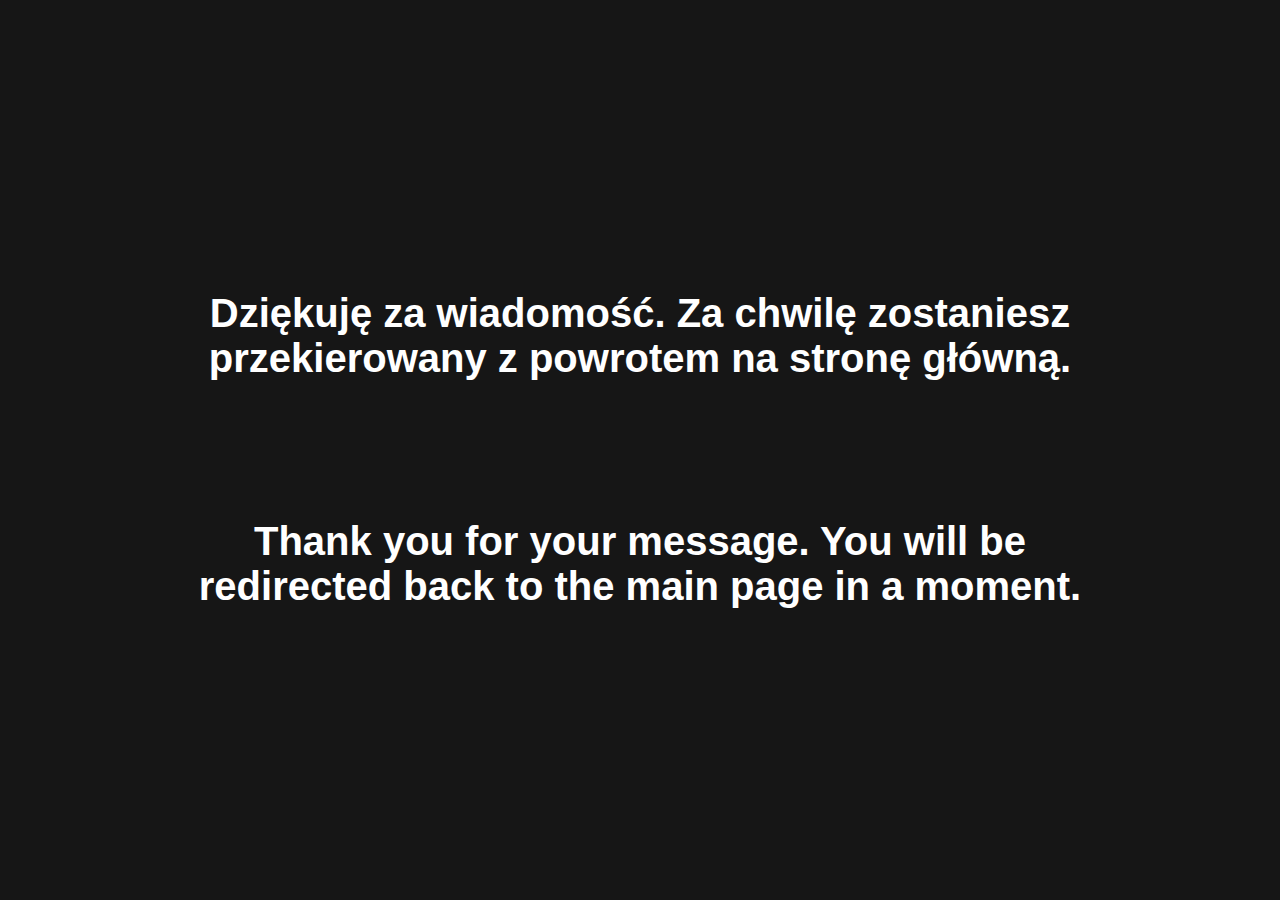
<file: mail.html>
<!DOCTYPE html>
<html lang="en">
<head>
    <meta charset="UTF-8">
    <meta name="viewport" content="width=device-width, initial-scale=1.0">
    <title>Mateusz Lewandowski - Portfolio</title>

    <link rel="stylesheet" href="css/style.css">
    <link rel="shortcut icon" href="images/icon.ico" type="image/x-icon">
    <link rel="stylesheet" href="https://fonts.googleapis.com/css2?family=Material+Symbols+Outlined:opsz,wght,FILL,GRAD@20..48,100..700,0..1,-50..200" />
    <link rel="stylesheet" href="css/fontello-07cb7f0c/css/fontello.css">
</head>
<body class="dark">
    <div id="countainer">
        <main class="mainthx center">
            <section class="dark">
                <h1>Dziękuję za wiadomość. Za chwilę zostaniesz przekierowany z powrotem na stronę główną.</h1>
            <br><br><br><br><br><br>
                <h1>Thank you for your message. You will be redirected back to the main page in a moment.</h1>
            </section>
        </main>
    </div>

    <script src="js/powrot.js"></script>
</body>
</html>
</file>
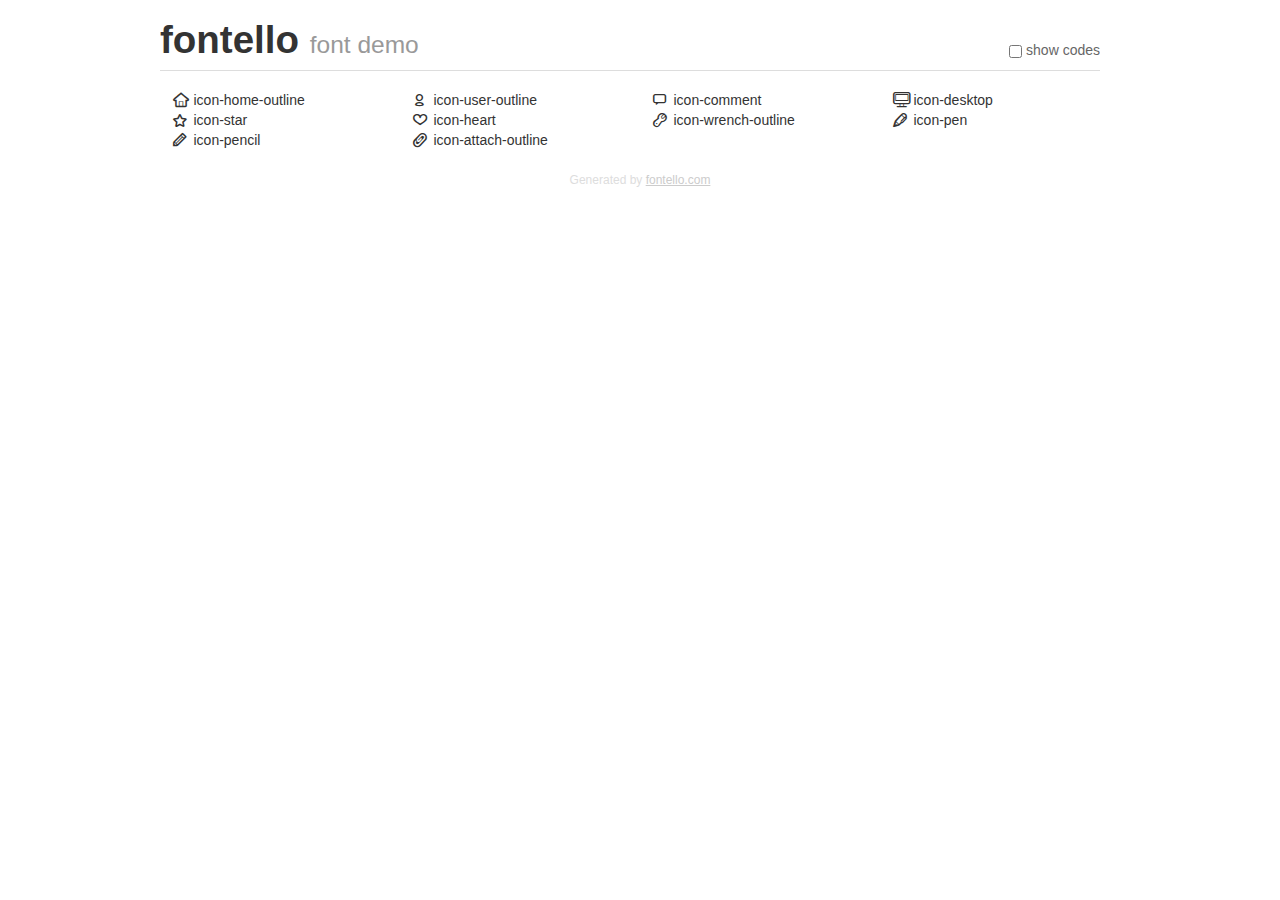
<file: css/fontello-07cb7f0c/demo.html>
<!DOCTYPE html>
<html>
  <head>
  <!--[if lt IE 9]><script language="javascript" type="text/javascript" src="//html5shim.googlecode.com/svn/trunk/html5.js"></script><![endif]-->
  <meta charset="UTF-8">
  <style>
    html {
      font-size: 100%;
      -webkit-text-size-adjust: 100%;
      -ms-text-size-adjust: 100%;
    }
    a:focus {
      outline: thin dotted #333;
      outline: 5px auto -webkit-focus-ring-color;
      outline-offset: -2px;
    }
    a:hover,
    a:active {
      outline: 0;
    }
    input {
      margin: 0;
      font-size: 100%;
      vertical-align: middle;
      overflow: visible;
      line-height: normal;
    }
    input::-moz-focus-inner {
      padding: 0;
      border: 0;
    }
    body {
      margin: 0;
      font-family: "Helvetica Neue", Helvetica, Arial, sans-serif;
      font-size: 14px;
      line-height: 20px;
      color: #333;
      background-color: #fff;
    }
    a {
      color: #08c;
      text-decoration: none;
    }
    a:hover {
      color: #005580;
      text-decoration: underline;
    }
    .row {
      margin-left: -20px;
      zoom: 1;
    }
    .row:before,
    .row:after {
      display: table;
      content: "";
      line-height: 0;
    }
    .row:after {
      clear: both;
    }
    .span3 {
      float: left;
      min-height: 1px;
      margin-left: 20px;
      width: 220px;
    }
    .container {
      width: 940px;
      margin-right: auto;
      margin-left: auto;
      zoom: 1;
    }
    .container:before,
    .container:after {
      display: table;
      content: "";
      line-height: 0;
    }
    .container:after {
      clear: both;
    }
    small {
      font-size: 85%;
    }
    h1 {
      margin: 10px 0;
      font-family: inherit;
      font-weight: bold;
      line-height: 20px;
      color: inherit;
      text-rendering: optimizelegibility;
      line-height: 40px;
      font-size: 38.5px;
    }
    h1 small {
      font-weight: normal;
      line-height: 1;
      color: #999;
      font-size: 24.5px;
    }

    body {
      margin-top: 90px;
    }
    .header {
      position: fixed;
      top: 0;
      left: 50%;
      margin-left: -480px;
      background-color: #fff;
      border-bottom: 1px solid #ddd;
      padding-top: 10px;
      z-index: 10;
    }
    .footer {
      color: #ddd;
      font-size: 12px;
      text-align: center;
      margin-top: 20px;
    }
    .footer a {
      color: #ccc;
      text-decoration: underline;
    }
    .the-icons {
      font-size: 14px;
      line-height: 24px;
    }
    .switch {
      position: absolute;
      right: 0;
      bottom: 10px;
      color: #666;
    }
    .switch input {
      margin-right: 0.3em;
    }
    .codesOn .i-name {
      display: none;
    }
    .codesOn .i-code {
      display: inline;
    }
    .i-code {
      display: none;
    }
    @font-face {
      font-family: 'fontello';
      src: url('./font/fontello.eot?99147643');
      src: url('./font/fontello.eot?99147643#iefix') format('embedded-opentype'),
           url('./font/fontello.woff?99147643') format('woff'),
           url('./font/fontello.ttf?99147643') format('truetype'),
           url('./font/fontello.svg?99147643#fontello') format('svg');
      font-weight: normal;
      font-style: normal;
    }
    .demo-icon {
      font-family: "fontello";
      font-style: normal;
      font-weight: normal;
      speak: never;
     
      display: inline-block;
      text-decoration: inherit;
      width: 1em;
      margin-right: .2em;
      text-align: center;
      /* opacity: .8; */
     
      /* For safety - reset parent styles, that can break glyph codes*/
      font-variant: normal;
      text-transform: none;
     
      /* fix buttons height, for twitter bootstrap */
      line-height: 1em;
     
      /* Animation center compensation - margins should be symmetric */
      /* remove if not needed */
      margin-left: .2em;
     
      /* You can be more comfortable with increased icons size */
      /* font-size: 120%; */
     
      /* Font smoothing. That was taken from TWBS */
      -webkit-font-smoothing: antialiased;
      -moz-osx-font-smoothing: grayscale;
     
      /* Uncomment for 3D effect */
      /* text-shadow: 1px 1px 1px rgba(127, 127, 127, 0.3); */
    }
    </style>
    <link rel="stylesheet" href="css/animation.css"><!--[if IE 7]><link rel="stylesheet" href="css/" + font.fontname + "-ie7.css"><![endif]-->
    <script>
      function toggleCodes(on) {
        var obj = document.getElementById('icons');
      
        if (on) {
          obj.className += ' codesOn';
        } else {
          obj.className = obj.className.replace(' codesOn', '');
        }
      }
    </script>
  </head>
  <body>
    <div class="container header">
      <h1>fontello <small>font demo</small></h1>
      <label class="switch">
        <input type="checkbox" onclick="toggleCodes(this.checked)">show codes
      </label>
    </div>
    <div class="container" id="icons">
      <div class="row">
        <div class="span3" title="Code: 0xe800">
          <i class="demo-icon icon-home-outline">&#xe800;</i> <span class="i-name">icon-home-outline</span><span class="i-code">0xe800</span>
        </div>
        <div class="span3" title="Code: 0xe801">
          <i class="demo-icon icon-user-outline">&#xe801;</i> <span class="i-name">icon-user-outline</span><span class="i-code">0xe801</span>
        </div>
        <div class="span3" title="Code: 0xe802">
          <i class="demo-icon icon-comment">&#xe802;</i> <span class="i-name">icon-comment</span><span class="i-code">0xe802</span>
        </div>
        <div class="span3" title="Code: 0xe803">
          <i class="demo-icon icon-desktop">&#xe803;</i> <span class="i-name">icon-desktop</span><span class="i-code">0xe803</span>
        </div>
      </div>
      <div class="row">
        <div class="span3" title="Code: 0xe804">
          <i class="demo-icon icon-star">&#xe804;</i> <span class="i-name">icon-star</span><span class="i-code">0xe804</span>
        </div>
        <div class="span3" title="Code: 0xe805">
          <i class="demo-icon icon-heart">&#xe805;</i> <span class="i-name">icon-heart</span><span class="i-code">0xe805</span>
        </div>
        <div class="span3" title="Code: 0xe806">
          <i class="demo-icon icon-wrench-outline">&#xe806;</i> <span class="i-name">icon-wrench-outline</span><span class="i-code">0xe806</span>
        </div>
        <div class="span3" title="Code: 0xe807">
          <i class="demo-icon icon-pen">&#xe807;</i> <span class="i-name">icon-pen</span><span class="i-code">0xe807</span>
        </div>
      </div>
      <div class="row">
        <div class="span3" title="Code: 0xe808">
          <i class="demo-icon icon-pencil">&#xe808;</i> <span class="i-name">icon-pencil</span><span class="i-code">0xe808</span>
        </div>
        <div class="span3" title="Code: 0xe809">
          <i class="demo-icon icon-attach-outline">&#xe809;</i> <span class="i-name">icon-attach-outline</span><span class="i-code">0xe809</span>
        </div>
      </div>
    </div>
    <div class="container footer">Generated by <a href="https://fontello.com">fontello.com</a></div>
  </body>
</html>
</file>
<file: css/style.css>
@import url(kolorki.css);
@import url(footer.css);

.center{
    display: flex;
    justify-content: center;
    align-items: center;
    width: 100%;
    height: 40%;
}

.mainthx{
    width: 80%;
    height: 100vh;
    margin: auto;
    text-align: center;
}

*{
    margin: 0;
    padding: 0;
    scroll-behavior: smooth;
    transition: background-color 0.15s;
}

body{
	font-family: 'Lato', sans-serif;
	font-size: 20px;
    overflow-x: hidden;
}

.parallax-container {
    position: relative;
    width: 100%;
    height: 100vh;
    overflow: hidden;
}
  
.parallax-bg {
    position: absolute;
    top: 0;
    left: 0;
    width: 100%;
    aspect-ratio: 16/9;
    background-image: url('../images/main.jpg');
    background-size: cover;
    background-position: center;
    will-change: transform;
    border-radius: 20px;
}
  
.content {
    z-index: 1;
    color: white;
    display: flex;
    justify-content: end;
    align-items: end;
    aspect-ratio: 16/9;
    height: 95%;
}

img{
    user-select: none;
}

nav{
    position: sticky;
    top: 0;
    cursor: pointer;
    user-select: none;
    padding: 20px 0 0 50px;
    z-index: 3;
    display: flex;
    justify-content: space-between;
}

#home{
    height: 450px;
    margin: 0 0 10px 0;
}

.darknav{
    background-color: #303030;
    box-shadow: 0 0 10px #000;
    color: #fff;
}

.lightnav{
    background-color: #efefef;
    box-shadow: 0 0 10px #666666;
    color: #000;
}

nav ul.anchors li{
    display: inline-block;
    margin: 20px;
}

.after{
    content: '';
    width: 0;
    margin: 10px auto 0 auto;
    height: 5px;
    transition: all 0.3s;
    border-radius: 26px;
    opacity: 75%;
}

nav.darknav .after{
    background-color: #fff;
}

nav.lightnav .after{
    background-color: #000;
}

nav ul.anchors li a:hover > .after{
    width: 100%;
    opacity: 100%;
}

nav.darknav ul.anchors li a{
    color: #fff;
    text-decoration: none;
}

nav.lightnav ul.anchors li a{
    color: #000;
    text-decoration: none;
}

nav ul.options li{
    display: inline-block;
    margin: 10px 30px 10px 10px;
}

nav img{
    height: 34px;
    margin-bottom: 12px;
    border: 2px solid #000;
}

#countainer{
    max-width: 1200px;
    margin: auto;
}

section{
    padding: 30px 20px;
}

.aboutMe h2,
.aboutMe h3{
    padding: 20px 0;
}

.aboutMe p{
    padding: 20px 30px;
    line-height: 30px;
}

.dark{
    background-color: #161616;
    color: #fff;
}

.light{
    background-color: #f2f2f2;
    color: #000;
}

.umiejetnosci {
    display: flex;
    flex-wrap: wrap;
    justify-content: space-evenly;
    margin: 10px 0;
    transition: max-height 0.5s ease-in-out, opacity 0.5s ease-in-out;
    max-height: 0;
    opacity: 0;
    color: #fff;
}

.show {
    max-height: 500px;
    opacity: 1;
}

.hide {
    max-height: 0;
    opacity: 0;
}

.pasek{
    display: flex;
    width: calc(100%-20px);
    font-size: 22px;
    align-items: center;
    border-radius: 10px;
    user-select: none;
    cursor: pointer;
    transition: all 0.3s ease-in-out;
    padding: 10px;
    margin: 15px 0 0 0;
}

section.light .pasek{
    background-color: #e1e1e136;
    box-shadow: inset 0 0 15px #d1d1d1;
}

section.dark .pasek{
    background-color: #303030;
    box-shadow: inset 0 0 15px #222;
}

section.dark .pasek:hover{
    box-shadow: inset 0 0 5px #999;
}

section.light .pasek:hover{
    box-shadow: inset 0 0 5px #888;
}

.material-symbols-outlined {
    font-size: 50px !important;
}

.languages{
    height: 330px;
    width: 250px;
    border-radius: 20px;
    padding: 10px;
    display: none;
    margin: 20px 0;
}

.arrows{
    display: flex;
    justify-content: space-evenly;
    margin: 50px 0 20px 0;
    text-align: center;
}

.arrow{
    display: block;
    user-select: none;
    cursor: pointer;
    padding: 10px 10px 10px 20px;
    border: 1px solid;
    border-radius: 5px;
    transition: all 0.2s ease-in-out;
}

.dark .arrow:hover{
    box-shadow: #fff 0 0 10px;
}

.light .arrow:hover{
    box-shadow: #000 0 0 10px;
}

.icon{
    text-align: center;
}

.icon img{
    height: 60px;
    padding: 20px;
    border-radius: 40px;
    padding: 20px;
}

.description{
    padding: 0 30px 0 30px;
    text-align: center;
    display: flex;
    align-items: center;
    height: 160px;
}

#projects {
    display: flex;
    transition: transform 1s ease-in-out;
}

.project {
    padding: 20px;
    flex: 0 0 350px;
    opacity: 0;
    transition: opacity 0.5s ease-in-out;
    display: none;
}

.project img {
    background-color: #ccc;
    width: 350px;
}

.project h3{
    text-align: center;
}

.project .description {
    padding: 10px;
}

table{
    margin: 50px 20px;
}

td{
    padding-right: 50px;
}
  
label, input, textarea {
    display: block;
    margin-bottom: 10px;
}

label {
    display: block;
    margin-bottom: 8px;
}

input[type="text"],
input[type="email"],
textarea {
    width: 100%;
    padding: 8px;
    margin-bottom: 16px;
    border-radius: 4px;
}

section.light input[type="text"],
section.light input[type="email"],
section.light textarea{
    border: 1px solid #c5c5c5;
    background-color: #dedede;
    color: #000;
}

section.dark input[type="text"],
section.dark input[type="email"],
section.dark textarea{
    border: 1px solid #555555;
    background-color: #444444;
    color: #fff;
}

input[type="text"]:focus,
input[type="email"]:focus,
textarea:focus {
    outline: 1px solid #aaa;
}

input[type="submit"],
input[type="reset"] {
    background-color: #007BFF;
    color: #ffffff;
    padding: 10px;
    border: none;
    border-radius: 4px;
    cursor: pointer;
    margin-left: 20px;
    transition: background-color 0.3s ease;
}

input[type="submit"]:hover,
input[type="reset"]:hover {
    background-color: #0056b3;
}

textarea {
    resize: vertical;
    min-height: 40px;
    height: 100px;
}

.poziom{
    display: flex;
}

body.light ::selection{
    background-color: #b86bec;
}

body.dark ::selection{
    background-color: #560f86;
}

::placeholder{
    color: gray;
}

::-webkit-scrollbar{
    background-color: #555;
}

::-webkit-scrollbar-button{
    background-color: transparent;
}

::-webkit-scrollbar-thumb{
    background-color: #838383;
}

textarea::-webkit-scrollbar {
    width: 0;
}

::-webkit-scrollbar-corner{
    background-color: transparent;
}

textarea {
    scrollbar-color: transparent;
}

textarea::-webkit-scrollbar-thumb {
    background-color: transparent;
}

textarea::-webkit-scrollbar-track {
    background-color: transparent;
}

.header{
    color: #ca58ff;
    background-color: transparent;
    animation: headerAnim 2s ease-in-out infinite;
    border-radius: 120px;
    padding: 10px;
}

@keyframes headerAnim {
    0% {
        box-shadow: -5px 0 10px #7a00b3, 0 5px 10px #7a00b3, 0 -5px 10px #7a00b3;
    }
  
    25% {
        box-shadow: -5px 0 10px #7a00b3, 5px 0 10px #7a00b3, 0 -5px 10px #7a00b3;
    }

    50% {
        box-shadow: 5px 0 10px #7a00b3, -5px 0 10px #7a00b3, 0 -5px 10px #7a00b3;
    }

    75% {
        box-shadow: -5px 0 10px #7a00b3, 0 5px 10px #7a00b3, 5px 0 10px #7a00b3;
    }
  
    100% {
        box-shadow: 5px 0 10px #7a00b3, -5px 0 10px #7a00b3, 0 5px 10px #7a00b3, 0 -5px 10px #7a00b3;
    }
}

.dark .naglowki{
    color: #58bcff;
}

.light .naglowki{
    color: #0099ff;
}

.dark .wyroznienie{
    color: #ffc44f;
}

.light .wyroznienie{
    color: #ffa812;
}

.podpisy{
    color: #f73ec5;
}

label.darkmodeclass {
    width: 50px;
    height: 25px;
    position: relative;
    display: block;
    background: #ebebeb;
    border: 2px solid #525252;
    border-radius: 90px;
    cursor: pointer;
}

label.darkmodeclass:after {
    content: "";
    width: 25px;
    height: 25px;
    position: absolute;
    left: -2px;
    top: -2px;
    background: linear-gradient(180deg,#ffcc89,#d8860b);
    border: 2px solid rgb(94, 94, 94);
    border-radius: 90px;
}

input#darkmode {
    width: 0;
    height: 0;
    visibility: hidden;
}

input#darkmode:checked + label.darkmodeclass {
    background: #242424;
    border: 2px solid #cfcfcf;
}

input#darkmode:checked + label.darkmodeclass:after {
    transform: translateX(100%);
    background: linear-gradient(180deg,#777,#3a3a3a);
    border: 2px solid #e1e1e1;
}

label.darkmodeclass, label.darkmodeclass:after {
    transition: 0.3s
}

#rozwijacz{
    display: none;
    justify-content: center;
    list-style: none;
}


@media screen and (max-width: 360px) {
    *{
        font-size: 0.9em;
    }

    h2{
        font-size: 20px;
    }

    #home{
        height: 30vh;
    }

    nav{
        font-size: 14px;
        display: block;
        position: sticky;
        padding: 20px 0 10px 0;
    }

    nav ul.anchors li, nav ul.options li, nav ul#rozwijacz li{
        width: 100%;
        margin: 0;
        padding: 0 0 15px 0;
        display: flex;
        justify-content: center;
    }

    #oMniep{
        padding: 0 10px;
    }

    .pasek{
        height: 20px;
        font-size: 18px;
    }

    .material-symbols-outlined{
        font-size: 26px !important;
    }

    .languages{
        height: 130px;
        width: 100px;
    }

    .languages img{
        width: 30px;
        height: auto;
        padding: 4px;
    }

    .languages h2{
        font-size: 12px;
    }

    .description{
        height: 100px;
        padding: 0;
    }

    .project {
        padding: 10px;
        flex: 0 0 50px;
    }
    
    .project img {
        width: 300px;
    }
    
    .project .description {
        padding: 5px;
    }

    table{
        margin: 20px 0;
    }

    .formularz {
        width: 100%;
    }
      
    .formularz tr {
        display: flex;
        flex-direction: column;
        margin-bottom: 10px;
    }
      
    .formularz td {
        width: 70%;
    }

    footer a.itemCenter{
        width: 50px;
        height: 50px;
    }

    .contact{
        grid-template-columns: repeat(5, 70px);
    }

    .mail{
        background-color: #333 !important;
    }
    
    .facebook{
        background-color: #0866ff !important;
    }
    
    .instagram{
        background-color: #e4405f !important;
    }
    
    .github{
        background-color: #333 !important;
    }
    
    .twitter{
        background-color: #000 !important;
    }

    #copyh4{
        font-size: 10px;
    }

    #rozwijacz{
        display: flex;
    }
}

@media screen and (min-width: 360px) and (max-width: 600px) {

    *{
        font-size: 0.95em;
    }

    h2{
        font-size: 20px;
    }

    #home{
        height: 30vh;
    }

    nav{
        font-size: 14px;
        display: block;
        position: sticky;
        padding: 20px 0 10px 0;
    }

    nav ul.anchors li, nav ul.options li, nav ul#rozwijacz li{
        width: 100%;
        margin: 0;
        padding: 0 0 15px 0;
        display: flex;
        justify-content: center;
    }

    #oMniep{
        padding: 0 10px;
    }

    .pasek{
        height: 20px;
        font-size: 18px;
    }

    .material-symbols-outlined{
        font-size: 26px !important;
    }

    .languages{
        height: 200px;
        width: 140px;
    }

    .languages img{
        width: 30px;
        height: auto;
        padding: 4px;
    }

    .languages h2{
        font-size: 14px;
    }

    .description{
        height: 130px;
        padding: 0;
    }

    .project {
        padding: 10px;
        flex: 0 0 50px;
    }
    
    .project img {
        width: 300px;
    }
    
    .project .description {
        padding: 5px;
    }

    table{
        margin: 20px 0;
    }

    .formularz {
        width: 100%;
    }
      
    .formularz tr {
        display: flex;
        flex-direction: column;
        margin-bottom: 10px;
    }
      
    .formularz td {
        width: 70%;
    }

    footer a.itemCenter{
        width: 50px;
        height: 50px;
    }

    .contact{
        grid-template-columns: repeat(5, 70px);
    }

    .mail{
        background-color: #333 !important;
    }
    
    .facebook{
        background-color: #0866ff !important;
    }
    
    .instagram{
        background-color: #e4405f !important;
    }
    
    .github{
        background-color: #333 !important;
    }
    
    .twitter{
        background-color: #000 !important;
    }

    #copyh4{
        font-size: 12px;
    }

    #rozwijacz{
        display: flex;
    }
}

@media screen and (min-width: 600px) and (max-width: 815px){
    *{
        font-size: 0.95em;
    }

    h2{
        font-size: 20px;
    }

    #home{
        height: 30vh;
    }

    nav{
        font-size: 14px;
        display: block;
        position: sticky;
        padding: 20px 0 10px 0;
    }

    nav ul.anchors li, nav ul.options li, nav ul#rozwijacz li{
        width: 100%;
        margin: 0;
        padding: 0 0 15px 0;
        display: flex;
        justify-content: center;
    }

    #oMniep{
        padding: 0 10px;
    }

    .pasek{
        height: 20px;
        font-size: 18px;
    }

    .material-symbols-outlined{
        font-size: 26px !important;
    }

    .languages{
        height: 200px;
        width: 140px;
    }

    .languages img{
        width: 35px;
        height: auto;
        padding: 8px;
    }

    .languages h2{
        font-size: 16px;
    }

    .description{
        height: 130px;
        padding: 0;
    }

    .project {
        padding: 10px;
        flex: 0 0 50px;
    }
    
    .project img {
        width: 300px;
    }
    
    .project .description {
        padding: 5px;
    }

    table{
        margin: 20px 0;
    }

    .formularz {
        width: 100%;
    }
      
    .formularz tr {
        display: flex;
        flex-direction: column;
        margin-bottom: 10px;
    }
      
    .formularz td {
        width: 70%;
    }

    footer a.itemCenter{
        width: 70px;
        height: 70px;
    }

    .contact{
        grid-template-columns: repeat(5, 90px);
    }

    .mail{
        background-color: #333 !important;
    }
    
    .facebook{
        background-color: #0866ff !important;
    }
    
    .instagram{
        background-color: #e4405f !important;
    }
    
    .github{
        background-color: #333 !important;
    }
    
    .twitter{
        background-color: #000 !important;
    }

    #rozwijacz{
        display: flex;
    }

}

@media screen and (min-width: 816px) and (max-width: 1120px){

    .languages{
        height: 210px;
        width: 160px;
        font-size: 14px;
    }

    .languages img{
        width: 40px;
        height: auto;
        padding: 8px;
    }

    .languages h2{
        font-size: 16px;
    }

    .description{
        height: 150px;
        padding: 0;
    }
}

@media screen and (min-width: 815px){
    .anchors, .options{
        display: flex !important;
    }
}
</file>
<file: css/fontello-07cb7f0c/css/fontello.css>
@font-face {
  font-family: 'fontello';
  src: url('../font/fontello.eot?51391414');
  src: url('../font/fontello.eot?51391414#iefix') format('embedded-opentype'),
       url('../font/fontello.woff2?51391414') format('woff2'),
       url('../font/fontello.woff?51391414') format('woff'),
       url('../font/fontello.ttf?51391414') format('truetype'),
       url('../font/fontello.svg?51391414#fontello') format('svg');
  font-weight: normal;
  font-style: normal;
}
/* Chrome hack: SVG is rendered more smooth in Windozze. 100% magic, uncomment if you need it. */
/* Note, that will break hinting! In other OS-es font will be not as sharp as it could be */
/*
@media screen and (-webkit-min-device-pixel-ratio:0) {
  @font-face {
    font-family: 'fontello';
    src: url('../font/fontello.svg?51391414#fontello') format('svg');
  }
}
*/
[class^="icon-"]:before, [class*=" icon-"]:before {
  font-family: "fontello";
  font-style: normal;
  font-weight: normal;
  /* speak: never; */

  display: inline-block;
  text-decoration: inherit;
  width: 1em;
  margin-right: .2em;
  text-align: center;
  /* opacity: .8; */

  /* For safety - reset parent styles, that can break glyph codes*/
  font-variant: normal;
  text-transform: none;

  /* fix buttons height, for twitter bootstrap */
  line-height: 1em;

  /* Animation center compensation - margins should be symmetric */
  /* remove if not needed */
  margin-left: .2em;

  /* you can be more comfortable with increased icons size */
  /* font-size: 120%; */

  /* Font smoothing. That was taken from TWBS */
  -webkit-font-smoothing: antialiased;
  -moz-osx-font-smoothing: grayscale;

  /* Uncomment for 3D effect */
  /* text-shadow: 1px 1px 1px rgba(127, 127, 127, 0.3); */
}

.icon-home-outline:before { content: '\e800'; } /* '' */
.icon-user-outline:before { content: '\e801'; } /* '' */
.icon-comment:before { content: '\e802'; } /* '' */
.icon-desktop:before { content: '\e803'; } /* '' */
.icon-star:before { content: '\e804'; } /* '' */
.icon-heart:before { content: '\e805'; } /* '' */
.icon-wrench-outline:before { content: '\e806'; } /* '' */
.icon-pen:before { content: '\e807'; } /* '' */
.icon-pencil:before { content: '\e808'; } /* '' */
.icon-attach-outline:before { content: '\e809'; } /* '' */
</file>
<file: css/fontello-07cb7f0c/css/animation.css>
/*
   Animation example, for spinners
*/
.animate-spin {
  -moz-animation: spin 2s infinite linear;
  -o-animation: spin 2s infinite linear;
  -webkit-animation: spin 2s infinite linear;
  animation: spin 2s infinite linear;
  display: inline-block;
}
@-moz-keyframes spin {
  0% {
    -moz-transform: rotate(0deg);
    -o-transform: rotate(0deg);
    -webkit-transform: rotate(0deg);
    transform: rotate(0deg);
  }

  100% {
    -moz-transform: rotate(359deg);
    -o-transform: rotate(359deg);
    -webkit-transform: rotate(359deg);
    transform: rotate(359deg);
  }
}
@-webkit-keyframes spin {
  0% {
    -moz-transform: rotate(0deg);
    -o-transform: rotate(0deg);
    -webkit-transform: rotate(0deg);
    transform: rotate(0deg);
  }

  100% {
    -moz-transform: rotate(359deg);
    -o-transform: rotate(359deg);
    -webkit-transform: rotate(359deg);
    transform: rotate(359deg);
  }
}
@-o-keyframes spin {
  0% {
    -moz-transform: rotate(0deg);
    -o-transform: rotate(0deg);
    -webkit-transform: rotate(0deg);
    transform: rotate(0deg);
  }

  100% {
    -moz-transform: rotate(359deg);
    -o-transform: rotate(359deg);
    -webkit-transform: rotate(359deg);
    transform: rotate(359deg);
  }
}
@-ms-keyframes spin {
  0% {
    -moz-transform: rotate(0deg);
    -o-transform: rotate(0deg);
    -webkit-transform: rotate(0deg);
    transform: rotate(0deg);
  }

  100% {
    -moz-transform: rotate(359deg);
    -o-transform: rotate(359deg);
    -webkit-transform: rotate(359deg);
    transform: rotate(359deg);
  }
}
@keyframes spin {
  0% {
    -moz-transform: rotate(0deg);
    -o-transform: rotate(0deg);
    -webkit-transform: rotate(0deg);
    transform: rotate(0deg);
  }

  100% {
    -moz-transform: rotate(359deg);
    -o-transform: rotate(359deg);
    -webkit-transform: rotate(359deg);
    transform: rotate(359deg);
  }
}
</file>
